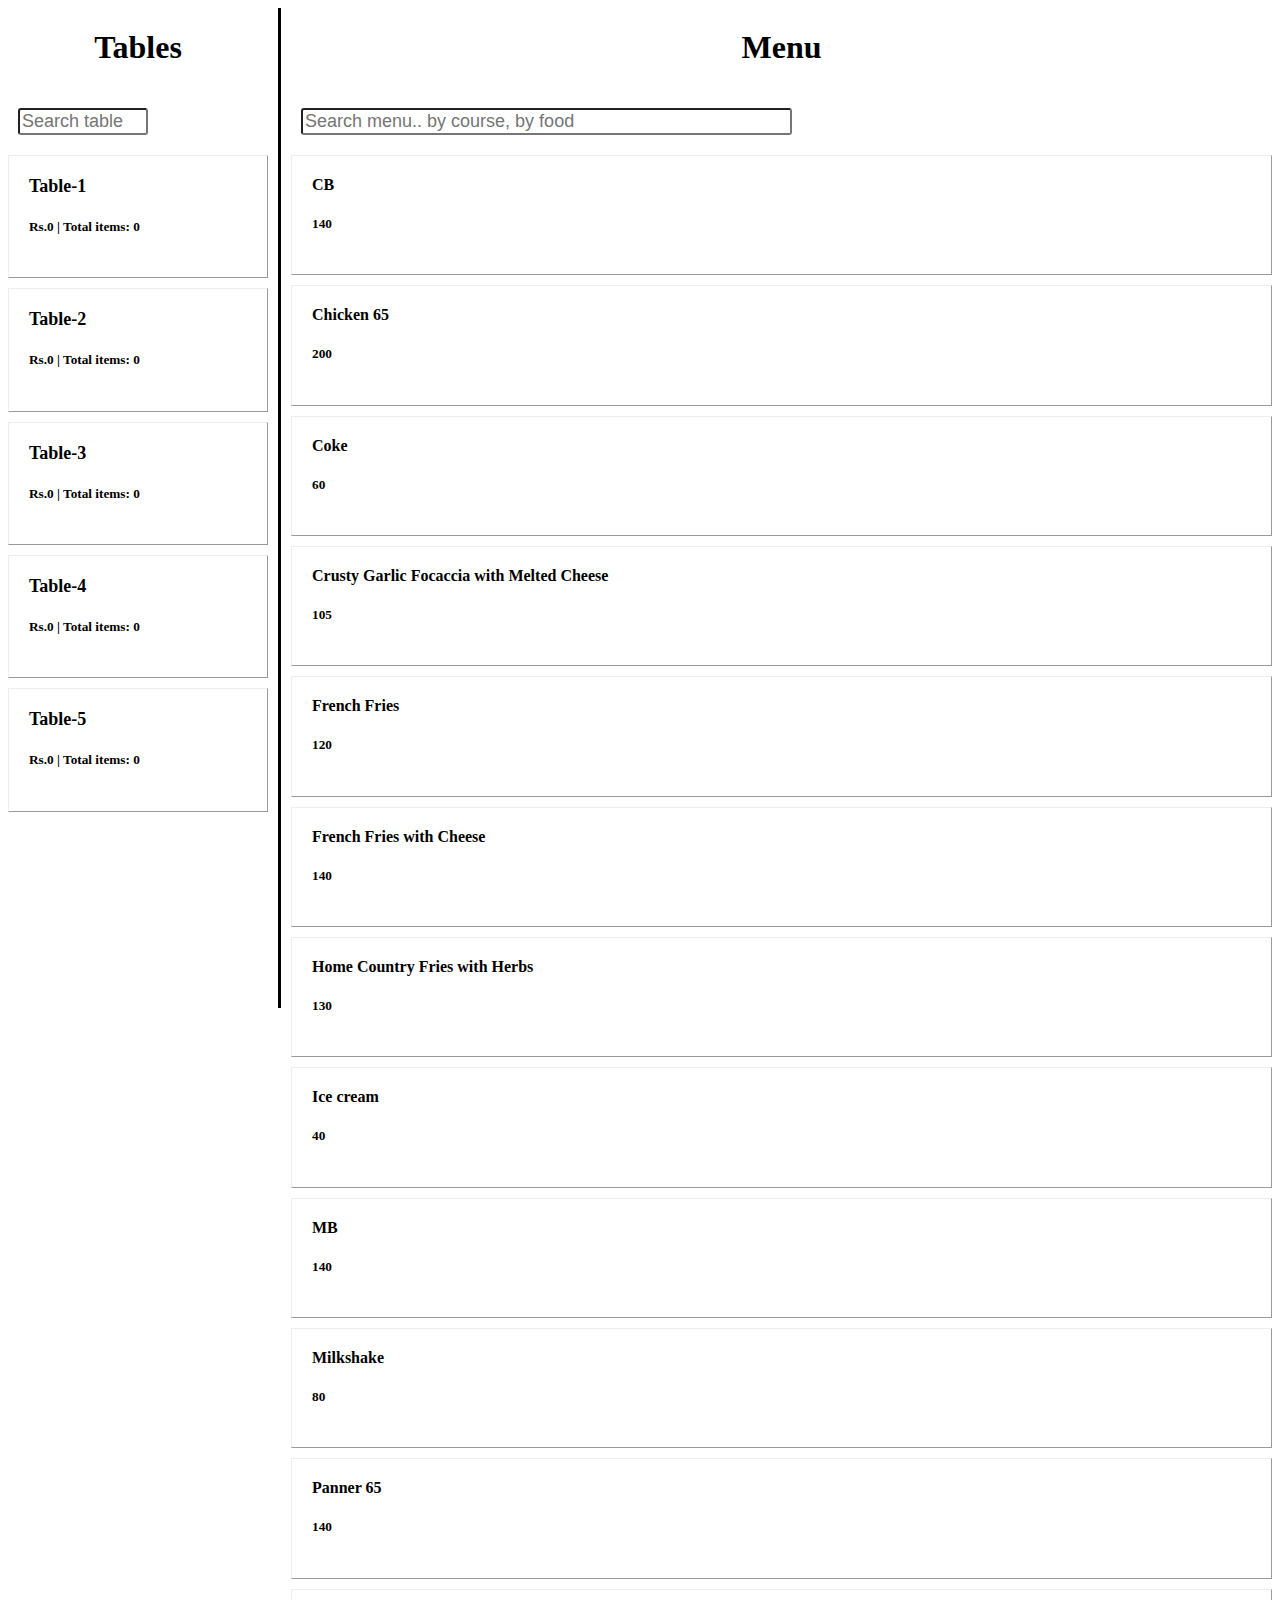
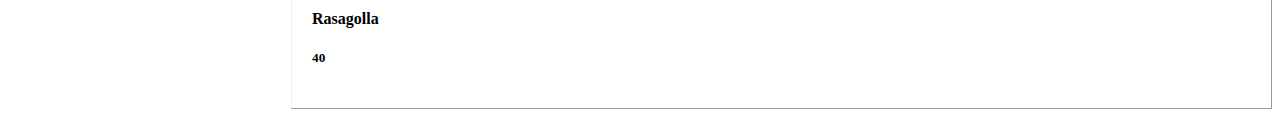
<file: index.html>
<html>
    <head>
    
        <title>restaurant</title>
        <link rel="stylesheet" href="style.css">
    </head>
    <body onload="sort()" onclick="bill(event)">
      <div class="modal" id="myModal">
        <div class="modal-content">
            <span class="close">&times;</span>
            <h2 id="first"> </h2>
            <hr>
            <div class="modal-body">
              
            </div>
        </div>
      </div>
      
    <div class="container">
        <div class="container-1" id="myUL">
            <h1>Tables</h1>
            <input type="text" id="myInput1" onkeyup="myFunction1()" placeholder="Search table">
            <div id="Table-1" ondrop="drop(event)" ondragover="allowDrop(event)">
                <a href="#"><b id="1">Table-1</b></a>
                <h5>Rs.0 | Total items: 0</h5>
              </div>
              <div id="Table-2" ondrop="drop(event)" ondragover="allowDrop(event)">
                <a href="#" ><b id="2">Table-2</b></a>
                <h5>Rs.0 | Total items: 0</h5>
              </div>
              <div id="Table-3" ondrop="drop(event)" ondragover="allowDrop(event)">
                <a href="#" ><b id="3">Table-3</b></a>
                <h5>Rs.0 | Total items: 0</h5>
              </div>
              <div id="Table-4" ondrop="drop(event)" ondragover="allowDrop(event)">
                <a href="#" ><b id="4">Table-4</b></a>
                <h5>Rs.0 | Total items: 0</h5>
              </div>
              <div id="Table-5" ondrop="drop(event)" ondragover="allowDrop(event)">
                <a href="#" ><b id="5">Table-5</b></a>
                <h5>Rs.0 | Total items: 0</h5>
              </div>
        </div>
        <div class="containet-3" id="line"></div>
        <div class="container-2" id="myUL2">
            <h1>Menu</h1>
            <input type="text" id="myInput2" onkeyup="myFunction2()" placeholder="Search menu.. by course, by food">
              <div id="drga1" draggable="true" class="item" ondragstart="drag(event)">
                <b class="snacks">Crusty Garlic Focaccia with Melted Cheese</b>
                <h5>105</h5>
              </div>
              <div id="drga2" draggable="true" class="item" ondragstart="drag(event)">
                <b class="snacks">French Fries</b>
                <h5>120</h5>
              </div>
              <div id="drga3" draggable="true" class="item" ondragstart="drag(event)" >
                <b class="snacks">Home Country Fries with Herbs</b>
                <h5>130</h5>
              </div>
              <div id="drga4" draggable="true" class="item" ondragstart="drag(event)">
                <b class="snacks">French Fries with Cheese</b>
                <h5>140</h5>
              </div>
              <div id="drga5" draggable="true" class="item" ondragstart="drag(event)">
                <b class="starters">Chicken 65</b>
                <h5>200</h5>
              </div>
              <div id="drga6" draggable="true" class="item" ondragstart="drag(event)">
                <b class="starters">Panner 65</b>
                <h5>140</h5>
              </div>
              <div id="drga7" draggable="true" class="item" ondragstart="drag(event)">
                <b class="main course">CB</b>
                <h5>140</h5>
              </div>
              <div id="drga8" draggable="true" class="item" ondragstart="drag(event)">
                <b class="main course">MB</b>
                <h5>140</h5>
              </div>
              <div id="drga9" draggable="true" class="item" ondragstart="drag(event)">
                <b class="desserts">Ice cream</b>
                <h5>40</h5>
              </div>
              <div id="drga10" draggable="true" class="item" ondragstart="drag(event)">
                <b class="desserts">Rasagolla</b>
                <h5>40</h5>
              </div>
              <div id="drga11" draggable="true" class="item" ondragstart="drag(event)">
                <b class='bewarages'>Coke</b>
                <h5>60</h5>
              </div>
              <div id="drga12" draggable="true" class="item" ondragstart="drag(event)">
                <b class='bewarages'>Milkshake</b>
                <h5>80</h5>
              </div>
        </div>
    </div>
    <script src="main.js"></script>
    </body>
</html>
</file>
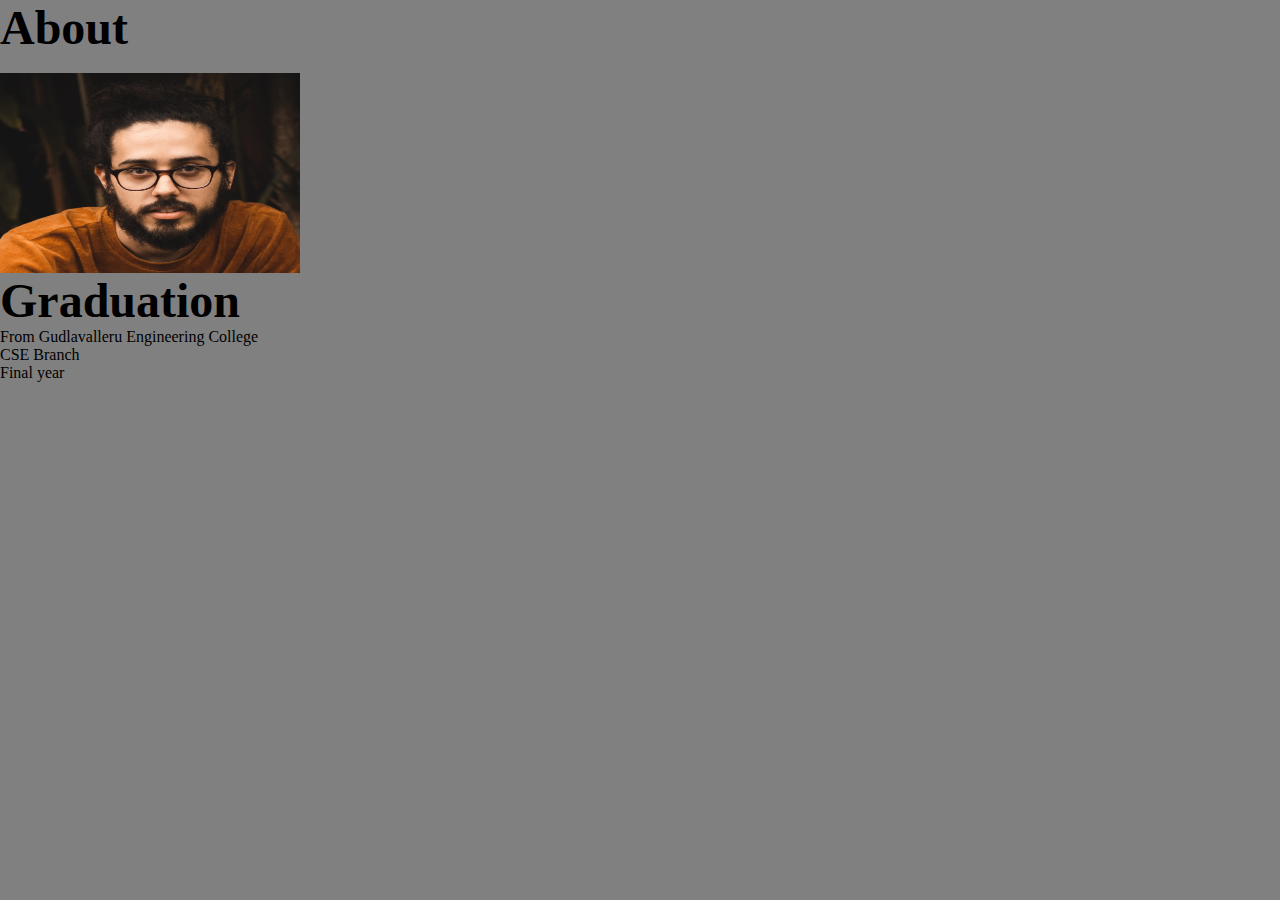
<file: html_css/about.html>
<html>
    <head>
        <link rel="stylesheet" href="style.css">
    </head>
    <body bgcolor="grey">
        <h1><b>About</b></h1><br>
        <img src="eduford_img\user2.jpg">
        <h1>Graduation</h1>
        <ul><li>From Gudlavalleru Engineering College</li>
        <li>CSE Branch</li>
        <li>Final year</li>
        </ul>
    </body>
</html>
</file>
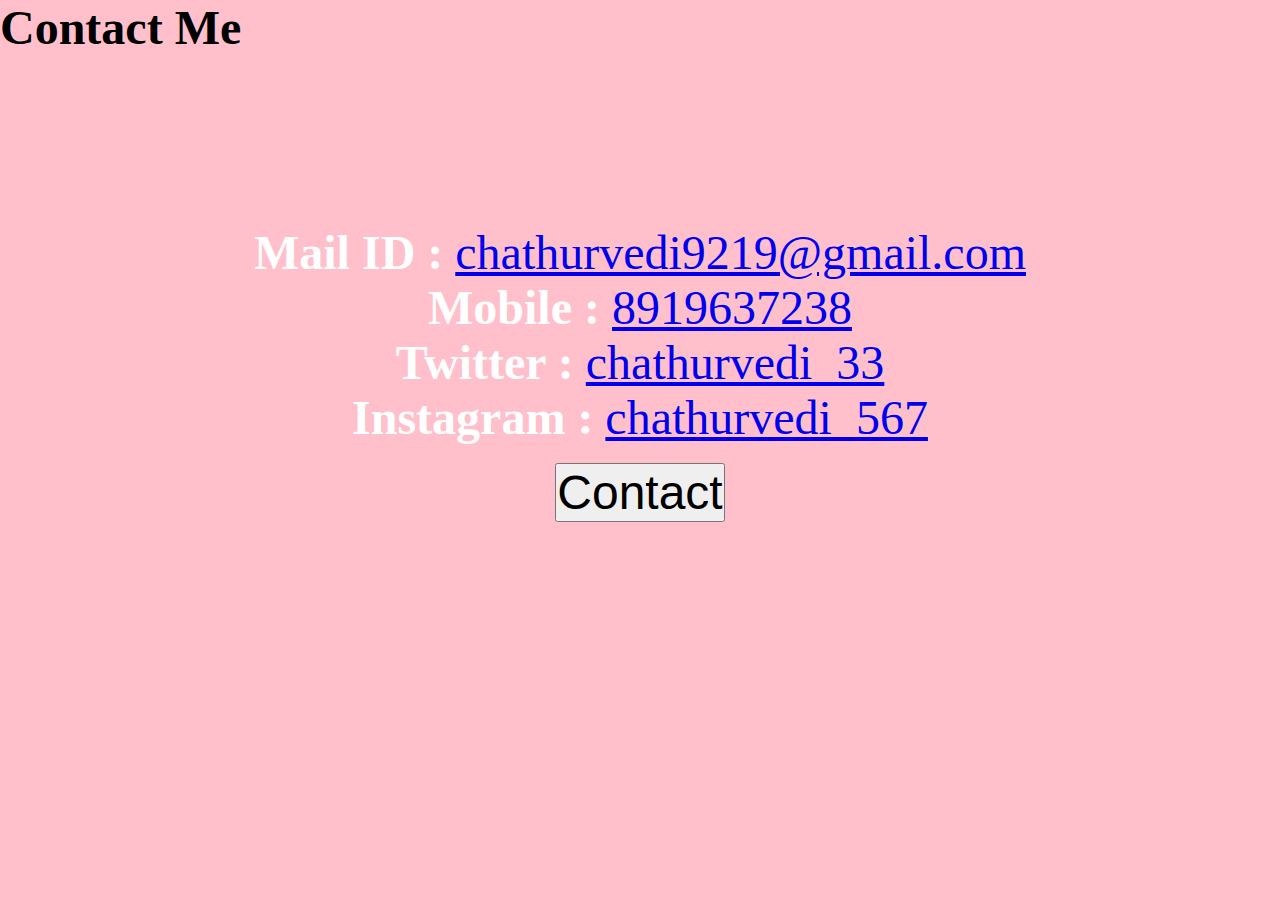
<file: html_css/contact.html>
<html>
    <head>
        <link rel="stylesheet" href="style.css">
    </head>
    <body bgcolor="pink">
        <h1><b>Contact Me</b></h1><br>
        <div class="center">
            <p><b>Mail ID : </b><a target="_blank" href="https://mail.google.com/mail/u/0/?tab=rm&ogbl#inbox?compose=GTvVlcSHvZzXqPdzFGDtckWKsbQJhncGWkKtftHQtmflMLxWxNJvcwPxXdJCMQxCDBnNVpltLWgSC">chathurvedi9219@gmail.com </a></p>
            <p><b>Mobile : </b><a href="#">8919637238</a></p>
            <p><b>Twitter : </b><a target="_blank" href="https://twitter.com/i/flow/login">chathurvedi_33</a></p>
            <p><b>Instagram : </b><a target="_blank" href="https://www.instagram.com/accounts/login/">chathurvedi_567</a></p><br>
            <button onclick="window.open('https://mail.google.com/chat/u/0/#chat/welcome','_blank')">Contact</button>
        </div>
    </body>
</html>
</file>
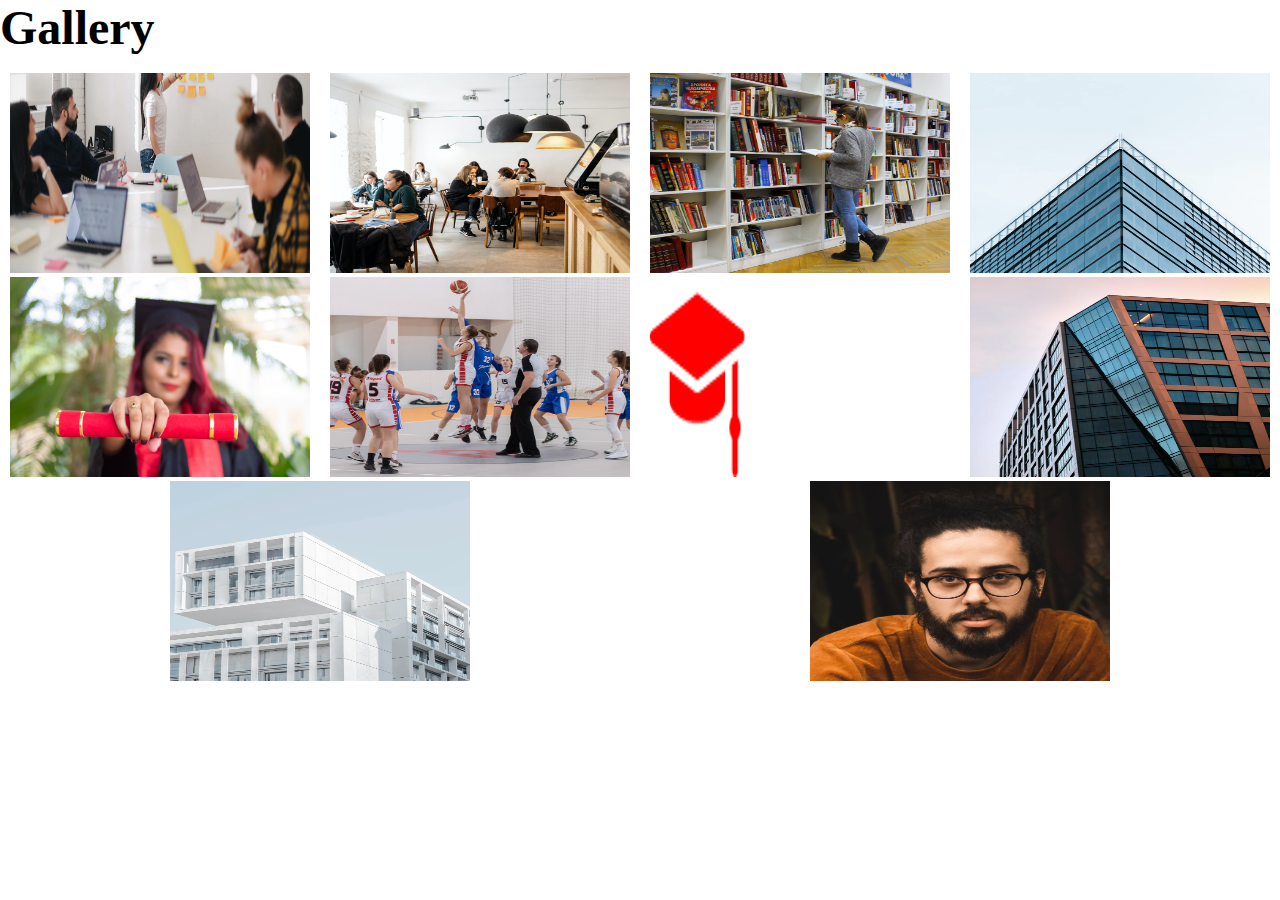
<file: html_css/gallery.html>
<html>
    <head>
        <link rel="stylesheet" href="style.css">
    </head>
    <body>
        <h1><b>Gallery</b></h1><br>
        <ul class="container">
            <li class="a1"><img src="eduford_img\banner2.jpg" alt="image"></li>
            <li class="a1"><img src="eduford_img\cafeteria.png" alt="image"></li>
            <li class="a1"><img src="eduford_img\library.png" alt="image"></li>
            <li class="a1"><img src="eduford_img\london.png" alt="image"></li>
            <li class="a1"><img src="eduford_img\certificate.jpg" alt="image"></li>
            <li class="a1"><img src="eduford_img\basketball.png" alt="image"></li>
            <li class="a1"><img src="eduford_img\logo.png" alt="image"></li>
            <li class="a1"><img src="eduford_img\newyork.png" alt="image"></li>
            <li class="a1"><img src="eduford_img\washington.png" alt="image"></li>
            <li class="a1"><img src="eduford_img\user2.jpg" alt="image"></li>
        </ul>
    </body>
</file>
<file: style.css>
.container{
    display: flex;
    column-gap: 10px;
}
.container-1{
    display: flex;
    gap: 10px;
    flex-direction: column;
}
.container-2{
    display: flex;
    gap: 10px;
    flex-direction: column;
    flex: 2;
}
#line{
    border-left: 3px solid black;
    height: 1000px;
}
input {
    width: 50%;
    margin-bottom: 12px;
    margin: 10px;
    border-radius: 3px;
    font-size: large;
  }
h1{
    text-align: center;
  }
.container-1 div,.container-2 div{
  border: 1px outset;
  padding: 20px;

}
div a{
  text-decoration: none;
  font-size: large;
  color: #000;
}
.close {
  color: rgb(30, 26, 26);
  float: right;
  font-size: 28px;
  font-weight: bold;
}
.modal-content {
  background-color: #fefefe;
  margin: auto;
  padding: 20px;
  border: 1px outset rgb(43, 32, 32);
  width: 50%;
}
.modal {
  display: none;
  position: fixed;
  z-index: 1;
  padding-top: 100px;
  left: 0;
  top: 0;
  background-color: rgb(0,0,0);
  background-color: rgba(0,0,0,0.4);
  width: 100%;
  height: 100%;
  overflow: auto;
}
.close:hover,
.close:focus {
  color: #000;
  text-decoration: none;
  cursor: pointer;
}
.modal-body {padding: 2px 16px;}
table{
  width: 80%;
  height: 30%;
}
</file>
<file: html_css/style.css>
*{
    margin: 0;
    padding: 0;
}
@media (max-width:760px){
    .container{
        display: flex;
        flex-flow: row wrap;
        flex-direction: column;
        justify-content: space-around;
        list-style: none;
        flex-basis: 25%;
    }
}
.image{
    background-image: url(pic.jpg);
    background-size: cover;
    height: 100vh;
}
img{
    width: 300px;
    height: 200px;
}
img:hover{
    opacity: 0.5;
}
.navbar{
    position: fixed;
}
.navbar ul li{
    margin: 0 40px;
    display: inline-block;
    line-height: 80px;
    font-size: 20px;
}
.navbar ul li a{
    text-decoration: none;
    font-family: arial;
    color: blue;
}
.navbar ul li a:hover{
    background: red;
    border-radius: 2px;
}
.center{
    position: absolute;
    top: 25%;
    width: 100%;
    text-align: center;
    color: white;
}
.container{
    display: flex;
    flex-flow: row wrap;
    justify-content: space-around;
    list-style: none;
    flex-basis: 25%;
}
.center a:hover{
    background: red;
    border-radius: 2px;
}
button:hover{
    background: red;
    border-radius: 2px;
}
h1,p,button{
    font-size: 300%;
}
</file>
